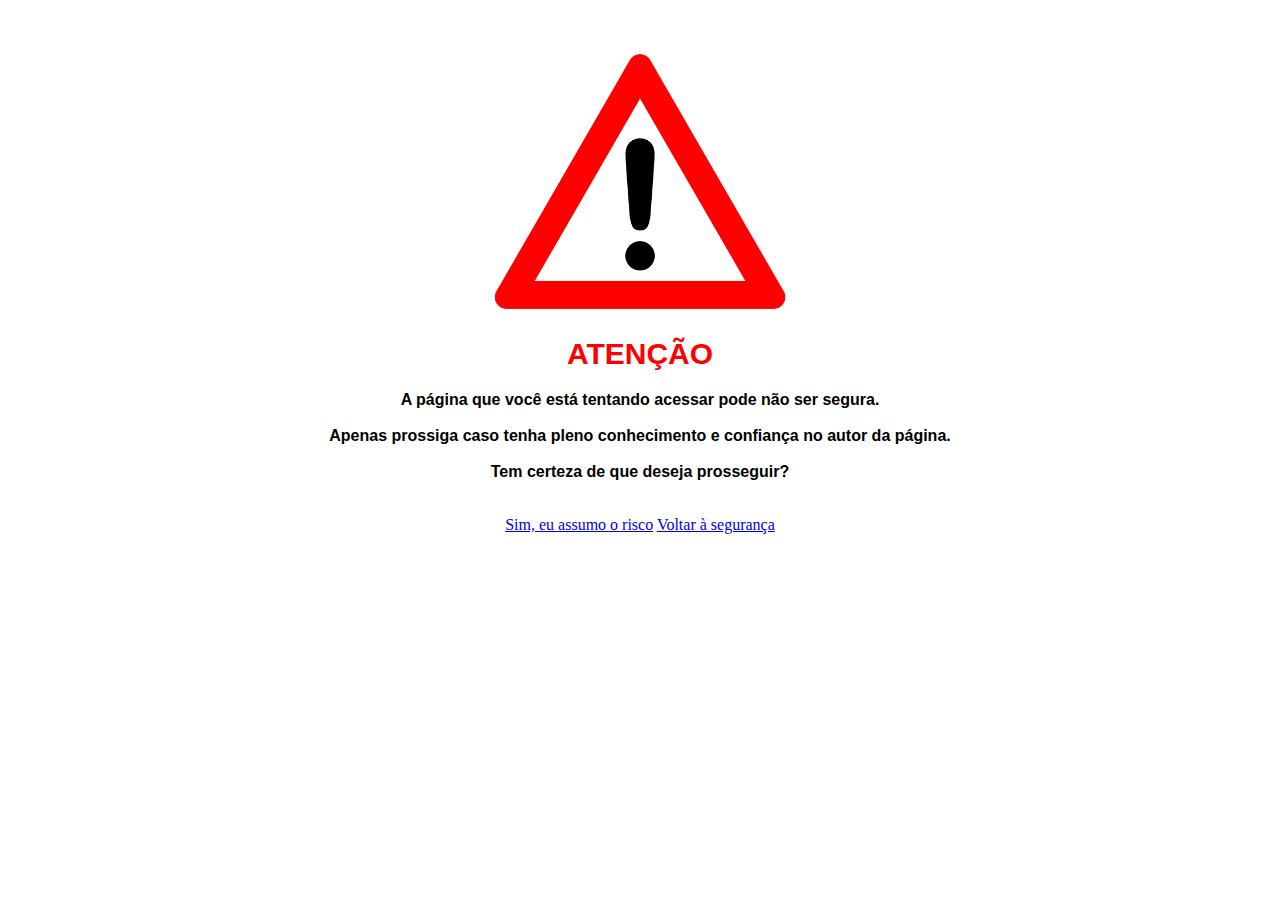
<file: index.html>
<!DOCTYPE html>
<html>
<head>
	<meta charset="utf-8">
	<meta name="viewport" content="width=device-width, initial-scale=1">
	<title>Unknown</title>
	<link rel="stylesheet" type="text/css" href="style.css">
</head>
<body style="background-color: white; background-image: none; text-align: center; margin-top: 50px;">
	<img src="imagens/warning-sign.png" width="300px">
	<h1 id="title">ATENÇÃO</h1>
	<p style="text-align: center; margin-bottom: 35px;">
		<strong>A página que você está tentando acessar pode não ser segura.</br></br>
		Apenas prossiga caso tenha pleno conhecimento e confiança no autor da página. </br></br>
		Tem certeza de que deseja prosseguir?</strong>
	</p>
	<a href="trust.html" type="button" class="button-yes">Sim, eu assumo o risco</a>
	<a href="dont-trust.html" type="button" class="button-no">Voltar à segurança</a>
</body>
</html>
</file>
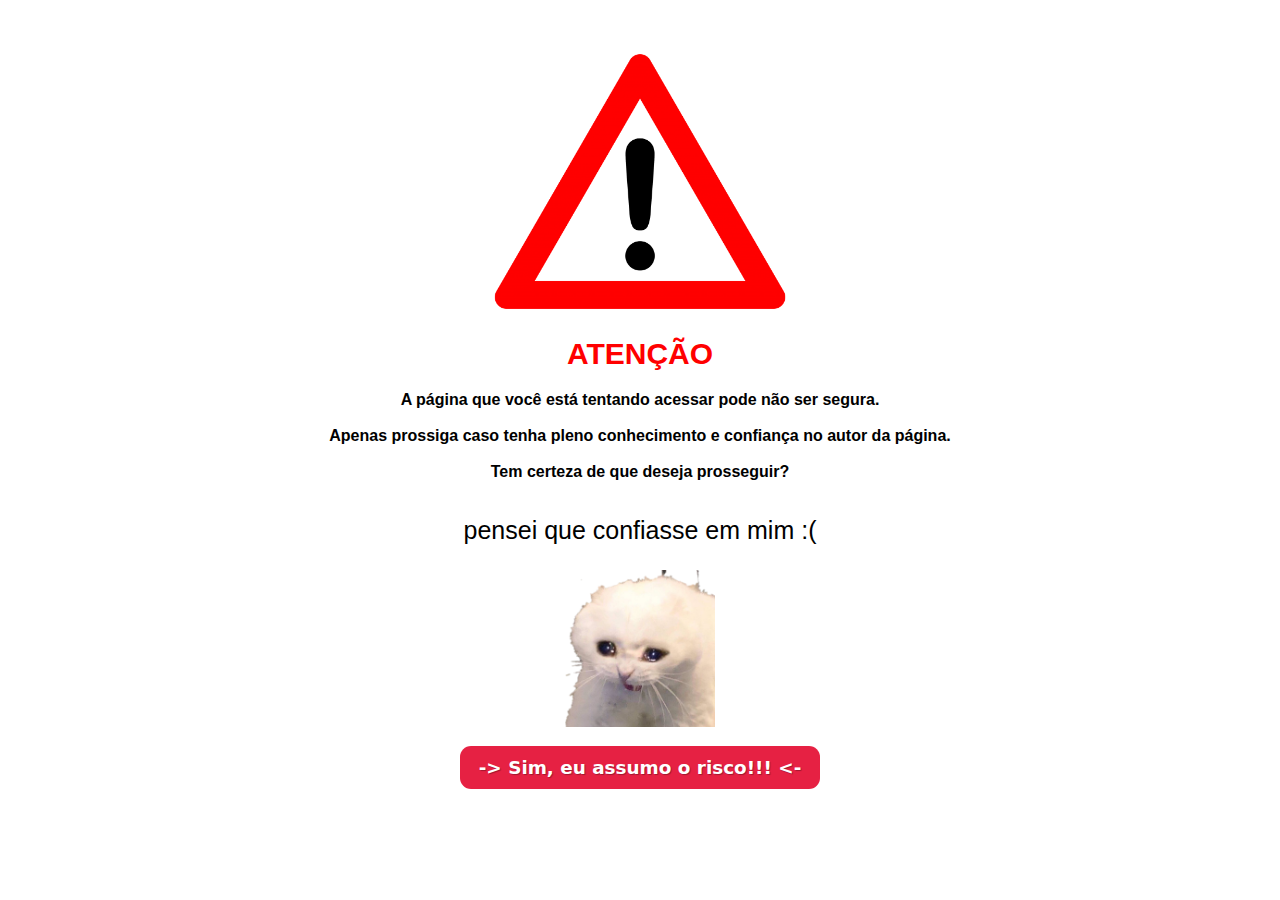
<file: dont-trust.html>
<!DOCTYPE html>
<html>
<head>
	<meta charset="utf-8">
	<meta name="viewport" content="width=device-width, initial-scale=1">
	<title>Unknown</title>
	<link rel="stylesheet" type="text/css" href="style.css">
</head>
<body style="background-color: white; background-image: none; text-align: center; margin-top: 50px;">
	<img src="imagens/warning-sign.png" width="300px">
	<h1 id="title">ATENÇÃO</h1>
	<p style="text-align: center; margin-bottom: 35px;">
		<strong>A página que você está tentando acessar pode não ser segura.</br></br>
		Apenas prossiga caso tenha pleno conhecimento e confiança no autor da página. </br></br>
		Tem certeza de que deseja prosseguir?</strong>
	</p>
	<div style="margin-bottom: 20px;">
		<p style="color: black; text-align: center; font-size: 25px;">pensei que confiasse em mim :(</p>
		<img src="imagens/cat-crying.png" width="150px">
	</div>

	<div style="margin-bottom: 6%;">
		<a href="you-better-2.html" type="button" class="button-red"> -> Sim, eu assumo o risco!!! <- </a>
	</div>
</body>
</html>
</file>
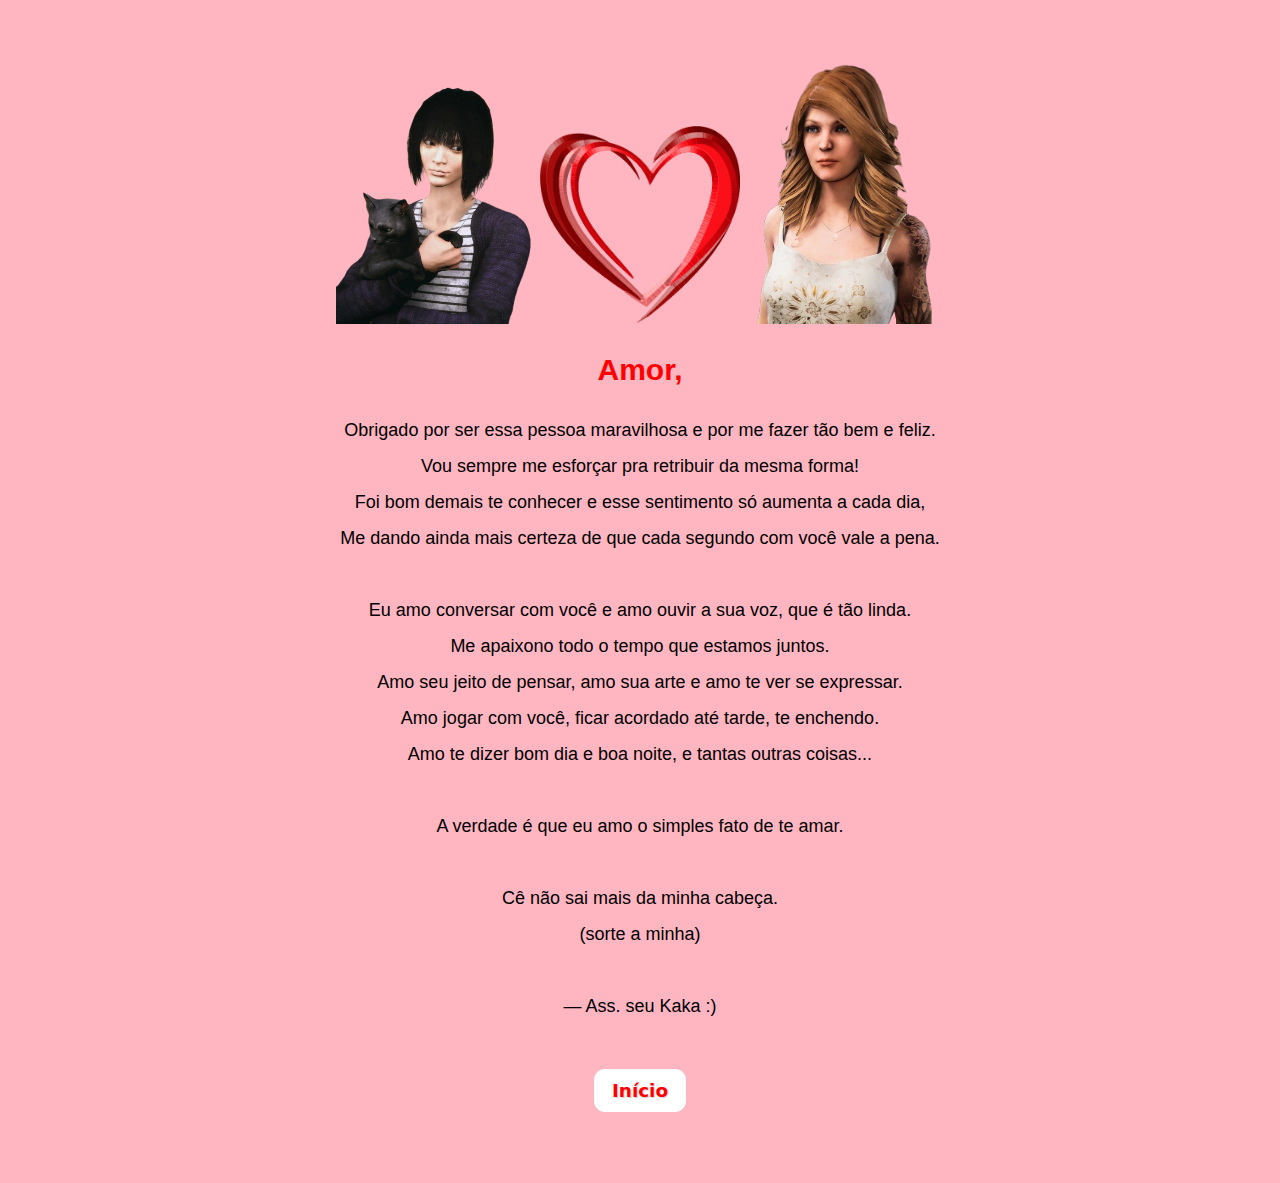
<file: trust.html>
<!DOCTYPE html>
<html>
<head>
	<meta charset="utf-8">
	<meta name="viewport" content="width=device-width, initial-scale=1">
	<title>EU TE AMO!!!</title>
	<link rel="stylesheet" type="text/css" href="style.css">
</head>
<body style="text-align: center; margin-top: 5%;">
	<img src="imagens/feng.png" width="200px">
	<img src="imagens/heart.png" width="200px">
	<img src="imagens/kate.png" width="200px">

	<h2 id="title">Amor,</h2>
	<p style="text-align: center; font-size: 18px; line-height: 36px;">
		Obrigado por ser essa pessoa maravilhosa e por me fazer tão bem e feliz. </br>
		Vou sempre me esforçar pra retribuir da mesma forma! </br>
		Foi bom demais te conhecer e esse sentimento só aumenta a cada dia, </br>
		Me dando ainda mais certeza de que cada segundo com você vale a pena. </br></br>

		Eu amo conversar com você e amo ouvir a sua voz, que é tão linda. </br>
		Me apaixono todo o tempo que estamos juntos. </br>
		Amo seu jeito de pensar, amo sua arte e amo te ver se expressar. </br>
		Amo jogar com você, ficar acordado até tarde, te enchendo. </br>
		Amo te dizer bom dia e boa noite, e tantas outras coisas... </br></br>

		A verdade é que eu amo o simples fato de te amar. </br></br>
		Cê não sai mais da minha cabeça. </br> (sorte a minha) </br></br>

		— Ass. seu Kaka :)
	</p>

	<div style="margin-top: 50px; margin-bottom: 6%;">
		<a href="index.html" type="button" class="button-white">Início</a>
	</div>
</body>
</html>
</file>
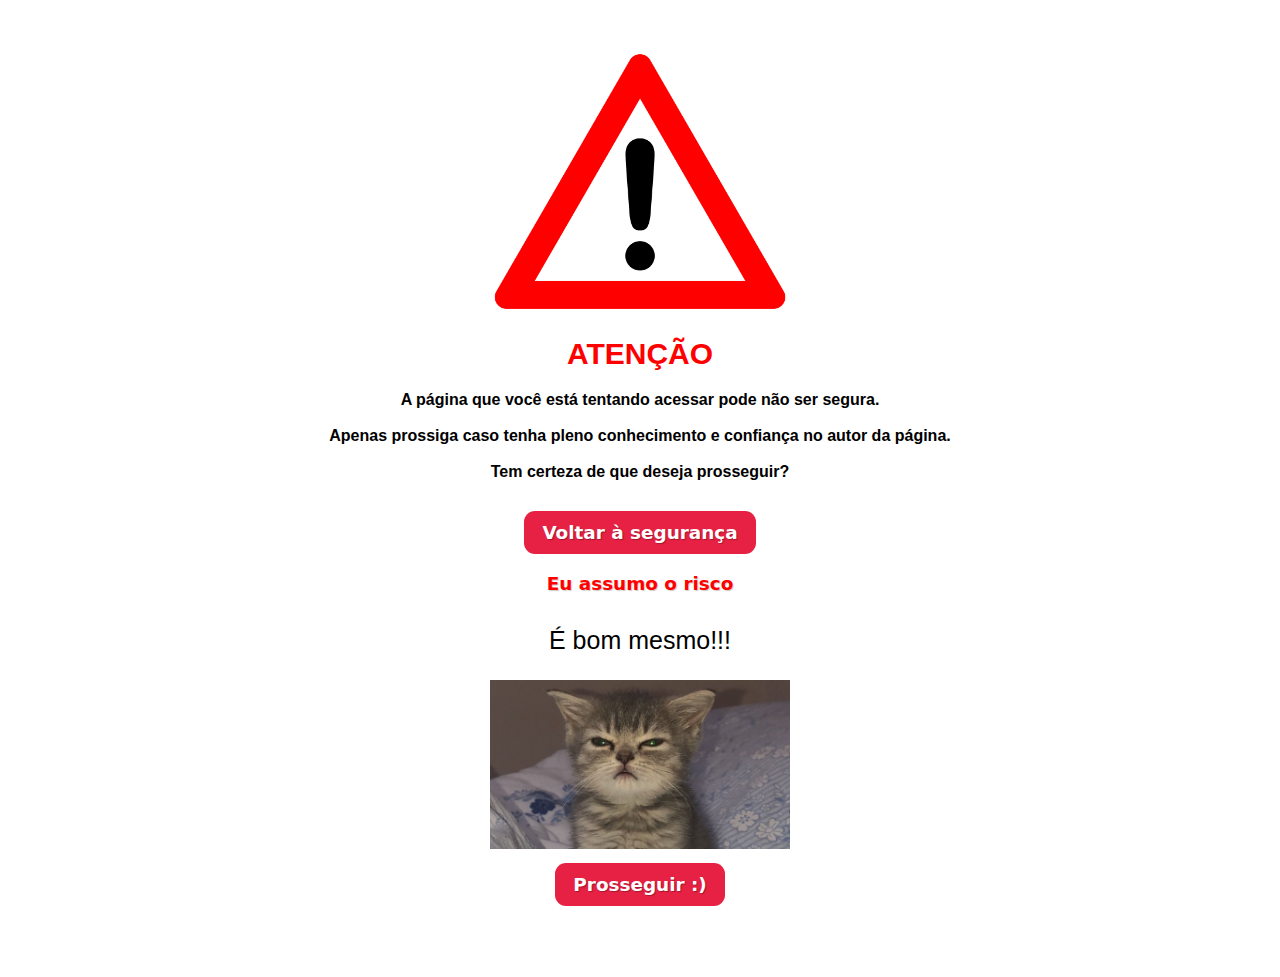
<file: you-better-1.html>
<!DOCTYPE html>
<html>
<head>
	<meta charset="utf-8">
	<meta name="viewport" content="width=device-width, initial-scale=1">
	<title>Unknown</title>
	<link rel="stylesheet" type="text/css" href="style.css">
</head>
<body style="background-color: white; background-image: none; text-align: center; margin-top: 50px;">
	<img src="imagens/warning-sign.png" width="300px">
	<h1 id="title">ATENÇÃO</h1>
	<p style="text-align: center; margin-bottom: 35px;">
		<strong>A página que você está tentando acessar pode não ser segura.</br></br>
		Apenas prossiga caso tenha pleno conhecimento e confiança no autor da página. </br></br>
		Tem certeza de que deseja prosseguir?</strong>
	</p>
	<div style="width: 100%; margin-bottom: 18px;">
		<a href="dont-trust.html" type="button" class="button-red">Voltar à segurança</a>
	</div>
	<div style="width: 100%;">
		<a href="" type="button" class="button-white">Eu assumo o risco</a>
	</div>

	<p style="color: black; text-align: center; font-size: 25px;">É bom mesmo!!!</p>
	<img src="imagens/angry-cat.jpg" width="300px">

	<div style="width: 100%; margin-top: 15px; margin-bottom: 6%;">
		<a href="trust.html" type="button" class="button-red">Prosseguir :)</a>
	</div>
</body>
</html>
</html>
</file>
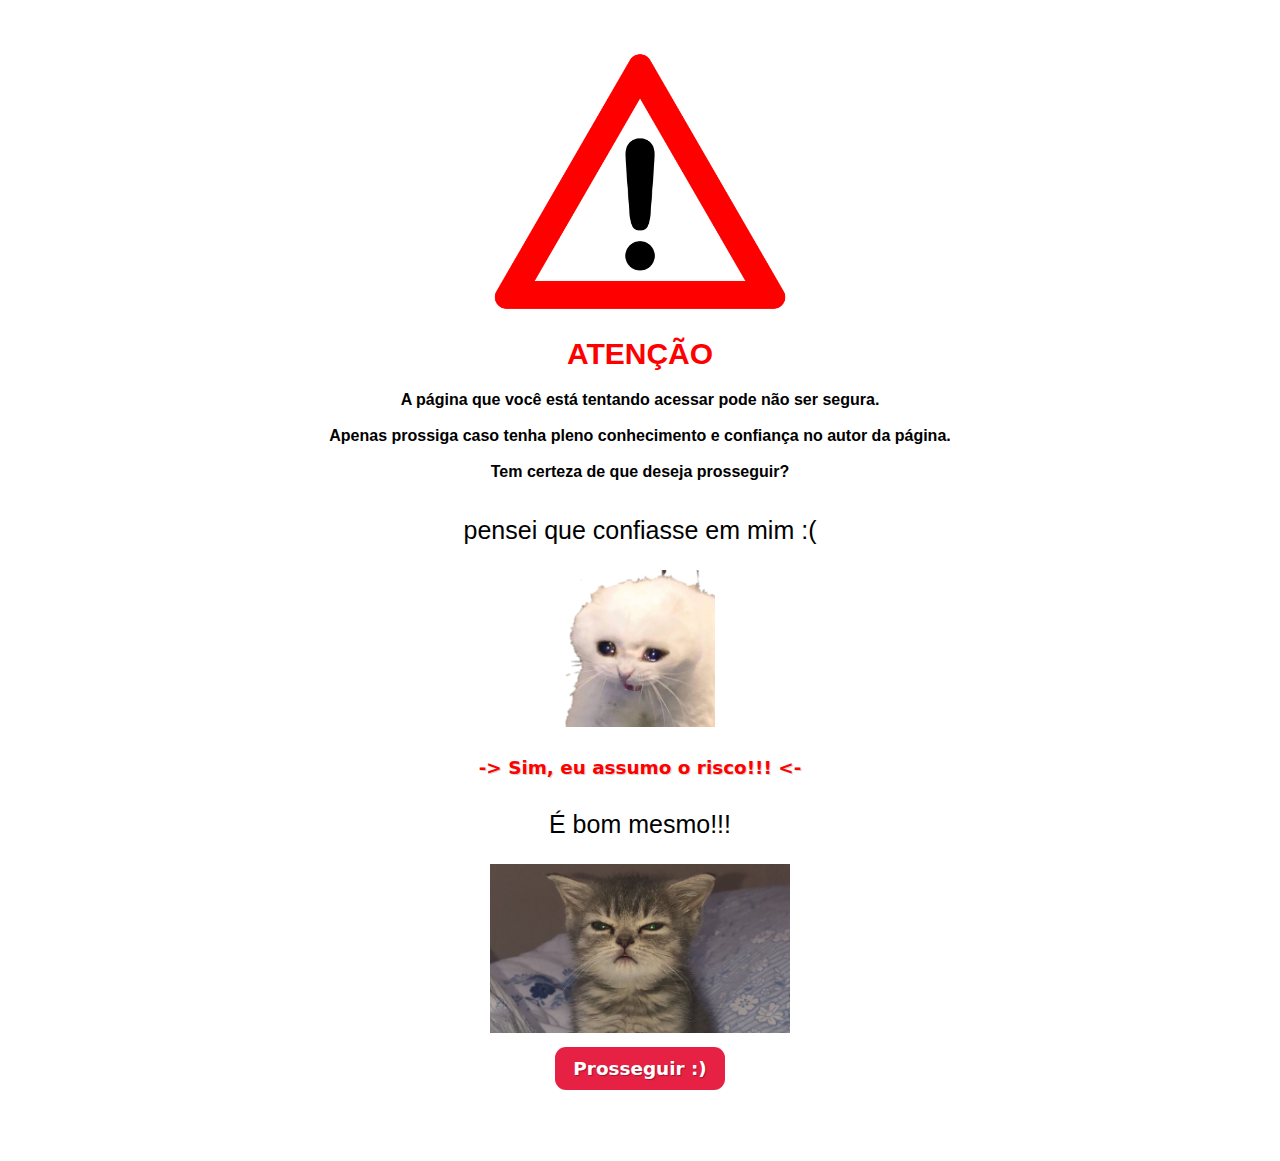
<file: you-better-2.html>
<!DOCTYPE html>
<html>
<head>
	<meta charset="utf-8">
	<meta name="viewport" content="width=device-width, initial-scale=1">
	<title>Unknown</title>
	<link rel="stylesheet" type="text/css" href="style.css">
</head>
<body style="background-color: white; background-image: none; text-align: center; margin-top: 50px;">
	<img src="imagens/warning-sign.png" width="300px">
	<h1 id="title">ATENÇÃO</h1>
	<p style="text-align: center; margin-bottom: 35px;">
		<strong>A página que você está tentando acessar pode não ser segura.</br></br>
		Apenas prossiga caso tenha pleno conhecimento e confiança no autor da página. </br></br>
		Tem certeza de que deseja prosseguir?</strong>
	</p>
	<div style="margin-bottom: 20px;">
		<p style="color: black; text-align: center; font-size: 25px;">pensei que confiasse em mim :(</p>
		<img src="imagens/cat-crying.png" width="150px">
	</div>

	<div>
		<a href="" type="button" class="button-white"> -> Sim, eu assumo o risco!!! <- </a>
	</div>

	<p style="color: black; text-align: center; font-size: 25px;">É bom mesmo!!!</p>
	<img src="imagens/angry-cat.jpg" width="300px">

	<div style="width: 100%; margin-top: 15px; margin-bottom: 6%;">
		<a href="trust.html" type="button" class="button-red">Prosseguir :)</a>
	</div>
</body>
</html>
</file>
<file: style.css>
body {
	background-color: lightpink;
}

p {
	font-family: sans-serif;
	text-align: justify;
}

#title {
	font-family: sans-serif;
	color: red;
	font-size: 30px;
	align-items: center;
}

.nav {
	margin: 6px;
}

.link {
	font-weight: bold;
	text-decoration: none;
	font-family: sans-serif;
	font-size: 18;
	color: #4b566a;
	padding: 5px;
}

.image {
	width: 640px;
	border-width: 10px;
	border-color: #c5c5b2;
	border-style: solid;
}

.button-white {
  background: white;
  border-radius: 11px;
  box-sizing: border-box;
  color: red;
  cursor: pointer;
  font-family: Mija,-apple-system,BlinkMacSystemFont,Roboto,"Roboto Slab","Droid Serif","Segoe UI",system-ui,Arial,sans-serif;
  font-size: 1.15em;
  font-weight: 700;
  justify-content: center;
  line-height: 33.4929px;
  padding: .6em 1em;
  text-align: center;
  text-decoration: none;
  text-shadow: rgba(0, 0, 0, .2) 1px 1px 1px;
  text-underline-offset: 1px;
  transition: all .2s ease-in-out;
  user-select: none;
  touch-action: manipulation;
  border: 3px;
  border-color: red;
}

.button-red {
	background: #e62143;
	border-radius: 11px;
	box-sizing: border-box;
	color: #fff;
	cursor: pointer;
	font-family: Mija,-apple-system,BlinkMacSystemFont,Roboto,"Roboto Slab","Droid Serif","Segoe UI",system-ui,Arial,sans-serif;
	font-size: 1.15em;
	font-weight: 700;
	justify-content: center;
	line-height: 33.4929px;
	padding: .6em 1em;
	text-align: center;
	text-decoration: none;
	text-shadow: rgba(0, 0, 0, .3) 1px 1px 1px;
	text-underline-offset: 1px;
	transition: all .2s ease-in-out;
	user-select: none;
	touch-action: manipulation;
	border: 0;
  }
</file>
